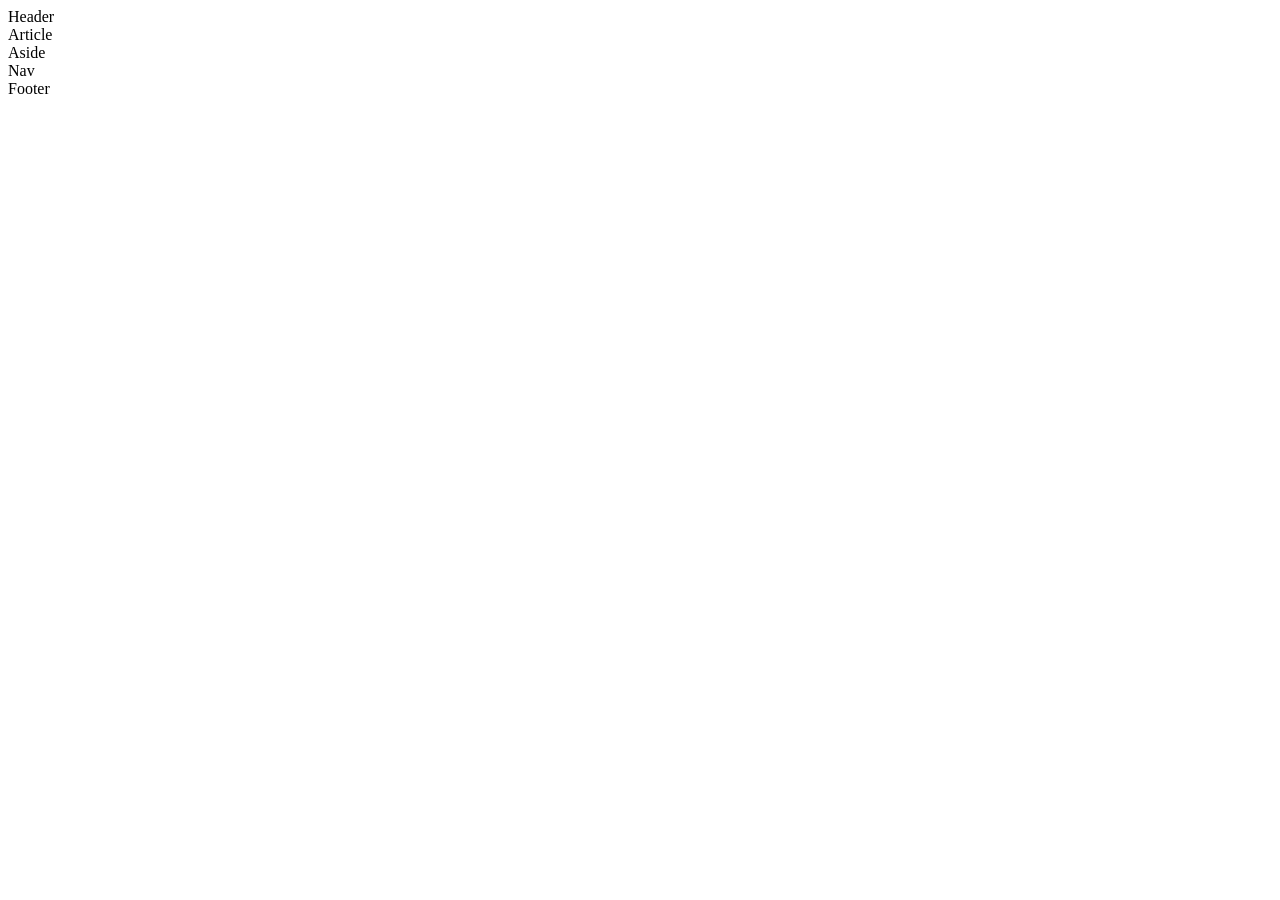
<file: praktikum/praktikum5/praktikummandiri/HTML/layout flexbox(2).html>
<!DOCTYPE html>
<html lang="en">
<head>
    <meta charset="UTF-8">
    <meta name="viewport" content="width=device-width, initial-scale=1.0">
    <title>Layout Flexbox(2)</title>
    <link rel="stylesheet" href="C:\xampp\htdocs\Praktikum\Praktikum 5\Praktikum mandiri\CSS\layout flexbox(2).css">
</head>
<body>

    <div class="container">
        <header class="header">Header</header>

        <main class="content">
            <article class="article">Article</article>
            <aside class="aside">Aside</aside>
            <nav class="nav">Nav</nav>
        </main>

        <footer class="footer">Footer</footer>
    </div>

</body>
</html>
</file>
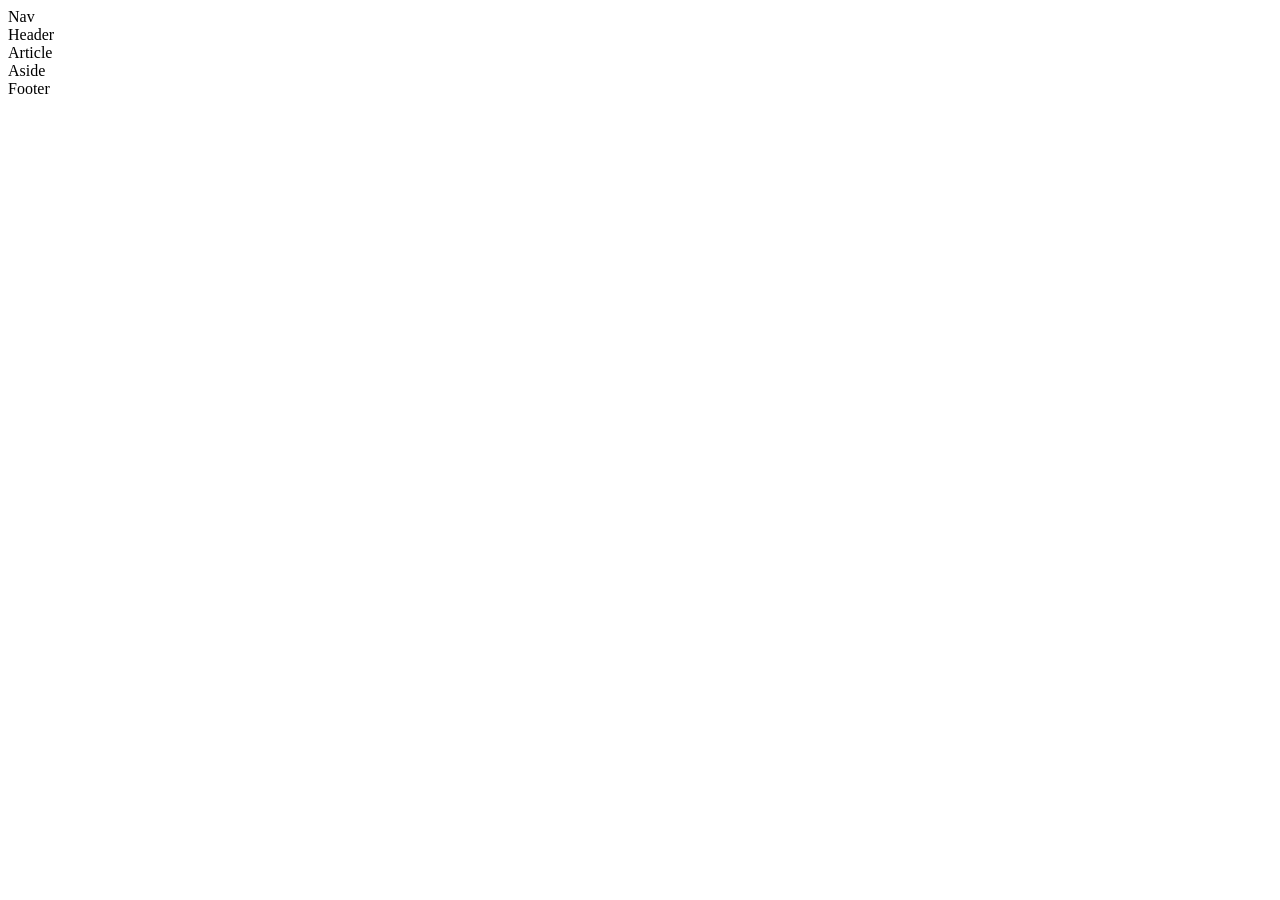
<file: praktikum/praktikum5/praktikummandiri/HTML/layout flexBox1(a).html>
<!DOCTYPE html>
<html lang="en">
<head>
    <meta charset="UTF-8">
    <meta name="viewport" content="width=device-width, initial-scale=1.0">
    <title> CSS Element Box dan Positioning</title>
    <link rel="stylesheet" href="C:\xampp\htdocs\Praktikum\Praktikum 5\Praktikum mandiri\CSS\layout flexBox1(a).css">
</head>
<body>
    <div class="container">
        <nav class="nav">Nav</nav>
        <div class="content">
            <header class="header">Header</header>
            <div class="main">
                <article class="article">Article</article>
                <aside class="aside">Aside</aside>
            </div>
            <footer class="footer">Footer</footer>
        </div>
    </div>
</body>
</html>
</file>
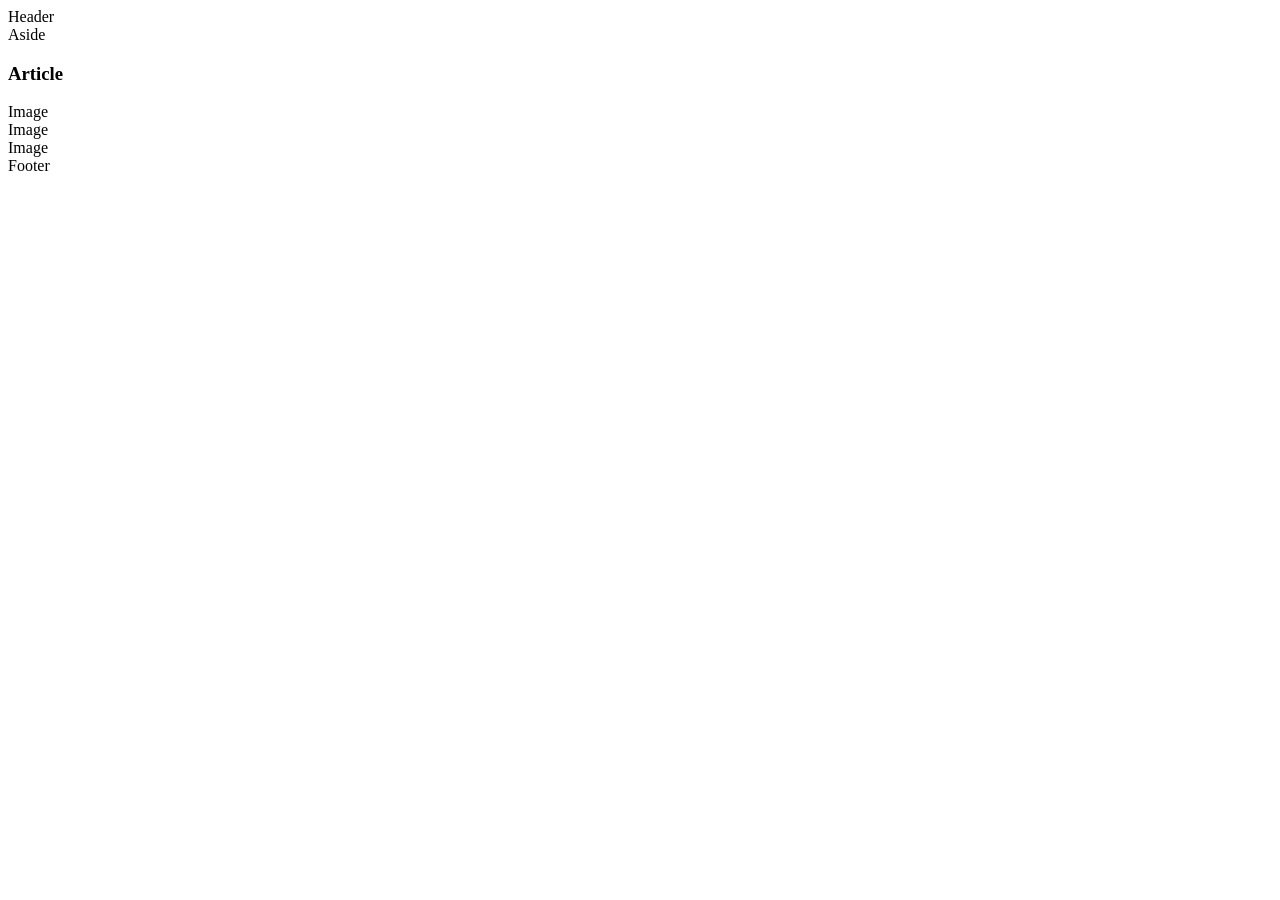
<file: praktikum/praktikum5/praktikummandiri/HTML/layout flexbox2(b).html>
<!DOCTYPE html>
<html lang="en">
<head>
    <meta charset="UTF-8">
    <meta name="viewport" content="width=device-width, initial-scale=1.0">
    <title>CSS Layout FlexBox</title>
    <link rel="stylesheet" href="C:\xampp\htdocs\Praktikum\Praktikum 5\Praktikum mandiri\CSS\layout flexbox2(b).css">
</head>
<body>
    <div class="container">
        <header class="header">Header</header>
        <div class="content">
            <aside class="aside">Aside</aside>
            <article class="article">
                <h3>Article</h3>
                <div class="images">
                    <div class="image">Image</div>
                    <div class="image">Image</div>
                    <div class="image">Image</div>
                </div>
            </article>
        </div>
        <footer class="footer">Footer</footer>
    </div>
</body>
</html>
</file>
